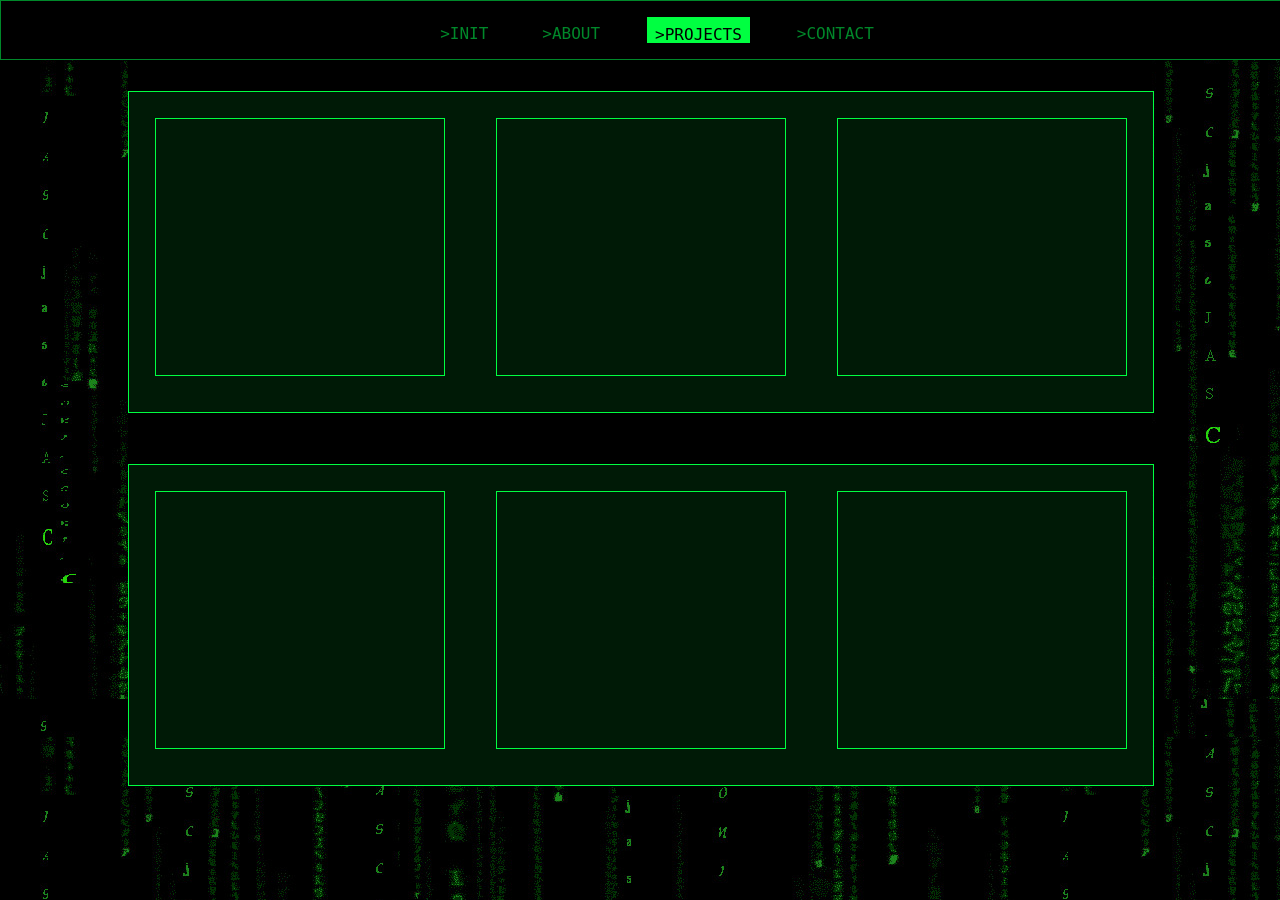
<file: pages/projects.html>
<!DOCTYPE html>
<html lang="en">
<head>
  <meta charset="UTF-8">
  <meta name="viewport" content="width=device-width, initial-scale=1.0">
  <title>Projects | Yony OS</title>
  <link rel="stylesheet" href="../main.css">
  <link rel="stylesheet" href="../styles/projects.css"></head>
<body>

  <!-- Nav bar-->
  <nav class="nav-bar">
    <a href="../index.html">>INIT</a>
    <a href="/pages/about.html">>ABOUT</a>
    <a class="active" href="/pages/projects.html">>PROJECTS</a>
    <a href="/pages/contact.html">>CONTACT</a>
  </nav>

  <main>
    <section class="terminal-row">
      <div class="terminal-box projects">
        <div class="project-content"></div>
        <div class="project-content"></div>
        <div class="project-content"></div>
      </div>
    </section>
    <section class="terminal-row">
      <div class="terminal-box projects">
        <div class="project-content"></div>
        <div class="project-content"></div>
        <div class="project-content"></div>
      </div>
    </section>
  </main>

</body>
</html>
</file>
<file: main.css>
:root {
  --primary: #00ff41;
  --secondary: #00882A;
  --bg: #000000;
}

/* Layout */
body, main {
  background-color: black;
  background-image: url("../assets/images/b.jpg");
  margin: 20px auto;
  width: 80vw;
  display: flex;
  flex-direction: column;
}

.terminal-row {
  background-color: var(--bg);
  display: flex;
}

/* Navigation Bar */
.nav-bar {
  position: fixed;
  top: 0;
  left: 0;
  width: 100%;
  z-index: 1000;
  background-color: var(--bg);

  justify-content: center;
  display: flex;
  height: 2vw;
  gap: 2.5rem;
  padding: 1rem;
  border:1px solid var(--secondary);
  transition: color 1s ease, border-color 1s ease;
}

.nav-bar a {
  padding: 7px;
  font-family: "JetBrains Mono", monospace;
  color: var(--secondary);
  text-decoration: none;
}

.nav-bar a.active {
  color: black;
  background-color: var(--primary);
  border: 1px solid var(--primary);
}

.nav-bar a:not(.active):hover {
  color: var(--primary);
  background-color: color-mix(in oklab, var(--primary) 10%, transparent);
  text-decoration: none;
  color: var(--primary);
}

/* Terminal System / Layout */
.terminal-box {
  margin-top: 4vw;
  border: 1px solid var(--primary);
  background-color: color-mix(in oklab, var(--primary) 10%, transparent);
}

.terminal-header {
  height: 2vw;
  padding: 3px 5px;
  color: var(--primary);
  font-family: "JetBrains Mono", monospace;
  opacity: 0.6;
  border: 1px solid var(--primary);
  background-color: color-mix(in oklab, var(--secondary) 20%, transparent);
}

.terminal-text {
  padding: 10px;
  font-family: "JetBrains Mono", monospace;
  color: var(--primary);
  line-height: 1.4;
}

.terminal-text a {
  color: var(--primary);
  text-decoration: none;
}

.terminal-text a:hover {
  text-decoration: underline;
}
</file>
<file: styles/projects.css>
.projects {
  height: 25vw;
  width: 80vw;
  display:flex;
}

.project-content {
  height: 20vw;
  width: 30vw;
  margin: 2vw;
  border: 1px solid var(--primary);

}
</file>
